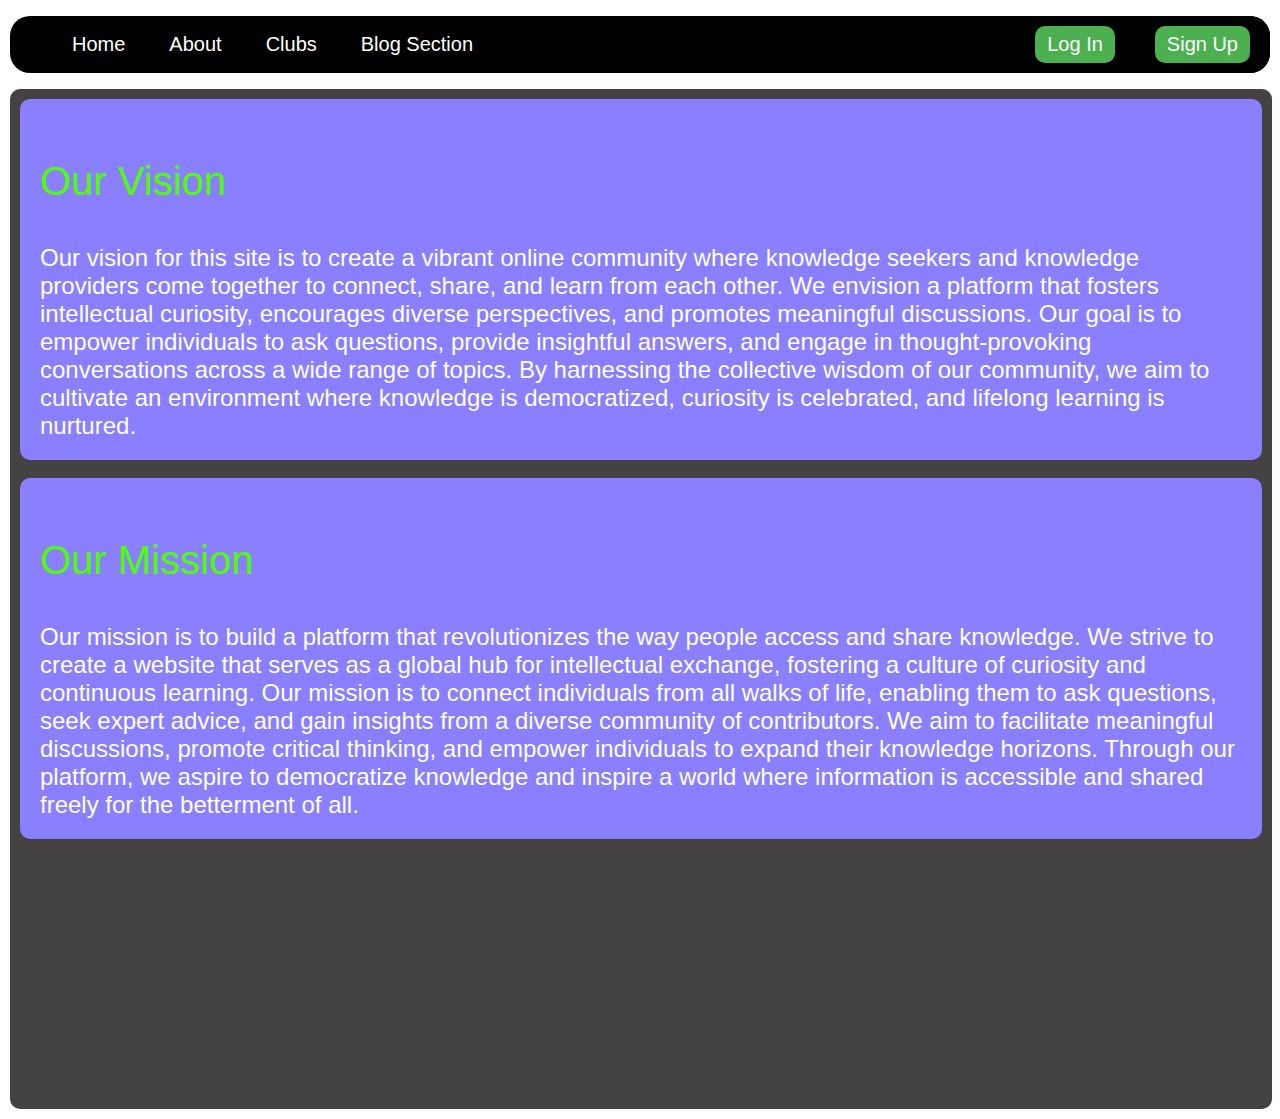
<file: index.html>
<!DOCTYPE html>
<html>

<head>
    <title>Website Template</title>
    <link rel="stylesheet" type="text/css" href="main.css">
</head>

<body>
    <header>
        <nav class="navbar">
            <ul>
                <li class="mainbut"><a href="index.html">Home</a></li>
                <li class="mainbut"><a href="#">About</a></li>
                <li class="mainbut"><a href="clubs.html">Clubs</a></li>
                <li class="mainbut"><a href="blogs.html">Blog Section</a></li>
                <div class="registering">
                    <li class="buttons"><a href="login.html">Log In</a></li>
                    <li class="buttons"><a href="signup.html">Sign Up</a></li>
                </div>
            </ul>
        </nav>
    </header>
    <main class="mainbody">

        <div class="short">
            <p class="headings">Our Vision</p>

            Our vision for this site is to create a vibrant online community where knowledge seekers and
            knowledge providers come together to connect, share, and learn from each other. We envision a platform that
            fosters intellectual curiosity, encourages diverse perspectives, and promotes meaningful discussions. Our
            goal is to empower individuals to ask questions, provide insightful answers, and engage in thought-provoking
            conversations across a wide range of topics. By harnessing the collective wisdom of our community, we aim to
            cultivate an environment where knowledge is democratized, curiosity is celebrated, and lifelong learning is
            nurtured.

        </div><br>
        <div class="short">
            <p class="headings">Our Mission</p>

            Our mission is to build a platform that revolutionizes the way people access and share knowledge. We strive
            to create a website that serves as a global hub for intellectual exchange, fostering a culture of
            curiosity and continuous learning. Our mission is to connect individuals from all walks of life, enabling
            them to ask questions, seek expert advice, and gain insights from a diverse community of contributors. We
            aim to facilitate meaningful discussions, promote critical thinking, and empower individuals to expand their
            knowledge horizons. Through our platform, we aspire to democratize knowledge and inspire a world where
            information is accessible and shared freely for the betterment of all.

        </div>



    </main>
</body>

</html>
</file>
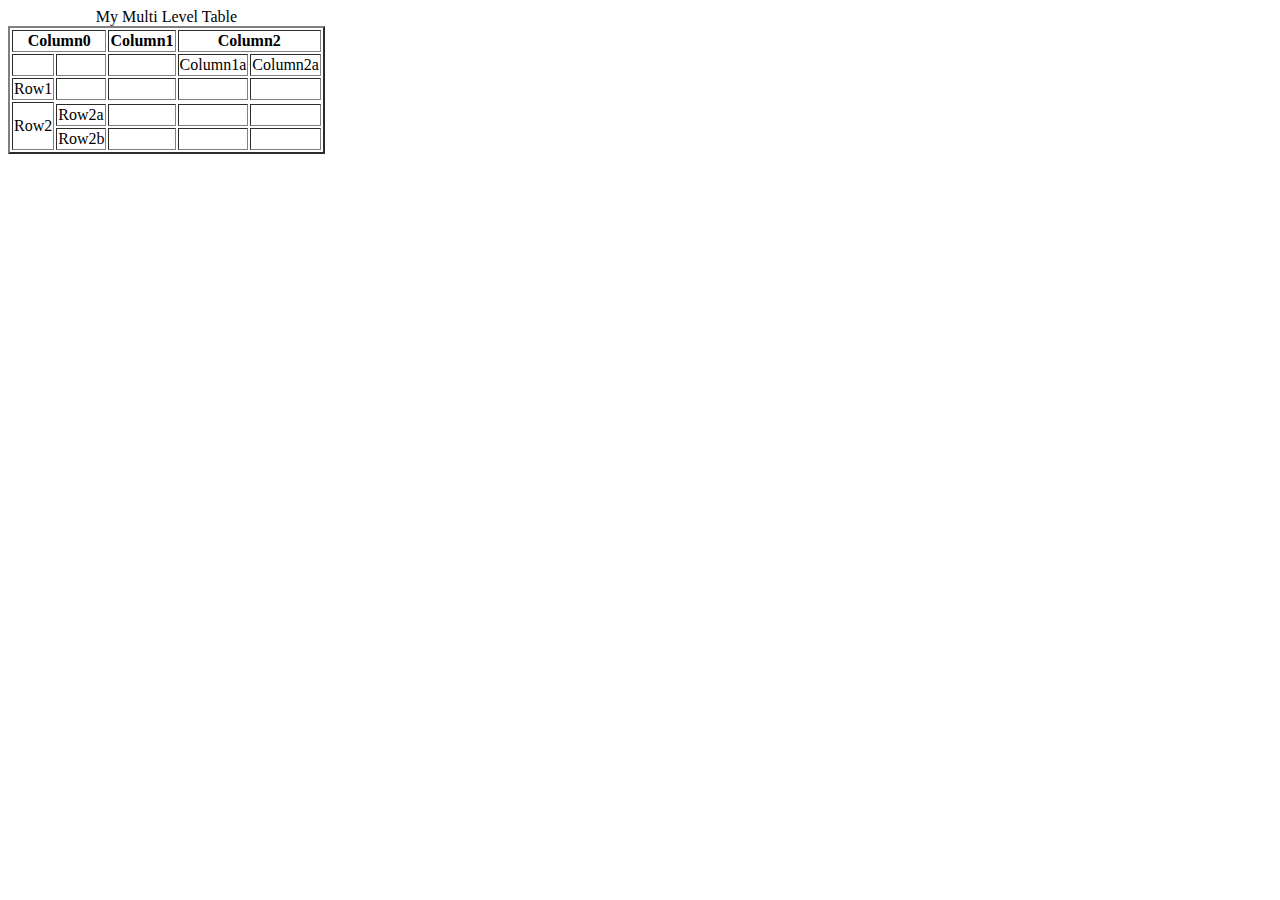
<file: 1.html>
<!DOCTYPE html>
<html lang="en">

<head>
    <meta charset="UTF-8">
    <meta http-equiv="X-UA-Compatible" content="IE=edge">
    <meta name="viewport" content="width=device-width, initial-scale=1.0">
    <title>replicate</title>
</head>

<body>
    <table border="2">
        <caption>My Multi Level Table</caption>
        <thead>
            <tr>
                <th  colspan="2" scope="colgroup">Column0</th>
                <th>Column1</th>
                <th colspan="2" scope="rowgroup">Column2</th>
            </tr>
            
            <tr>
                <td></td>
                <td></td>
                <td></td>
                <td>Column1a</td>
                <td>Column2a</td>
            </tr>
            <tr>
                
                <td>Row1</td>
                <td></td>
                <td></td>
                <td></td>
                <td></td>
            </tr>
            <tr>
                <td rowspan="4" scope="rowgroup">Row2</td>
                
            <tr>
                <td>Row2a</td>
                <td></td>
                <td></td>
                <td></td>
            </tr>
            <tr>

                <td>Row2b</td>
                <td></td>
                <td></td>
                <td></td>
            </tr>

            </tr>









    </table>
</body>

</html>
</file>
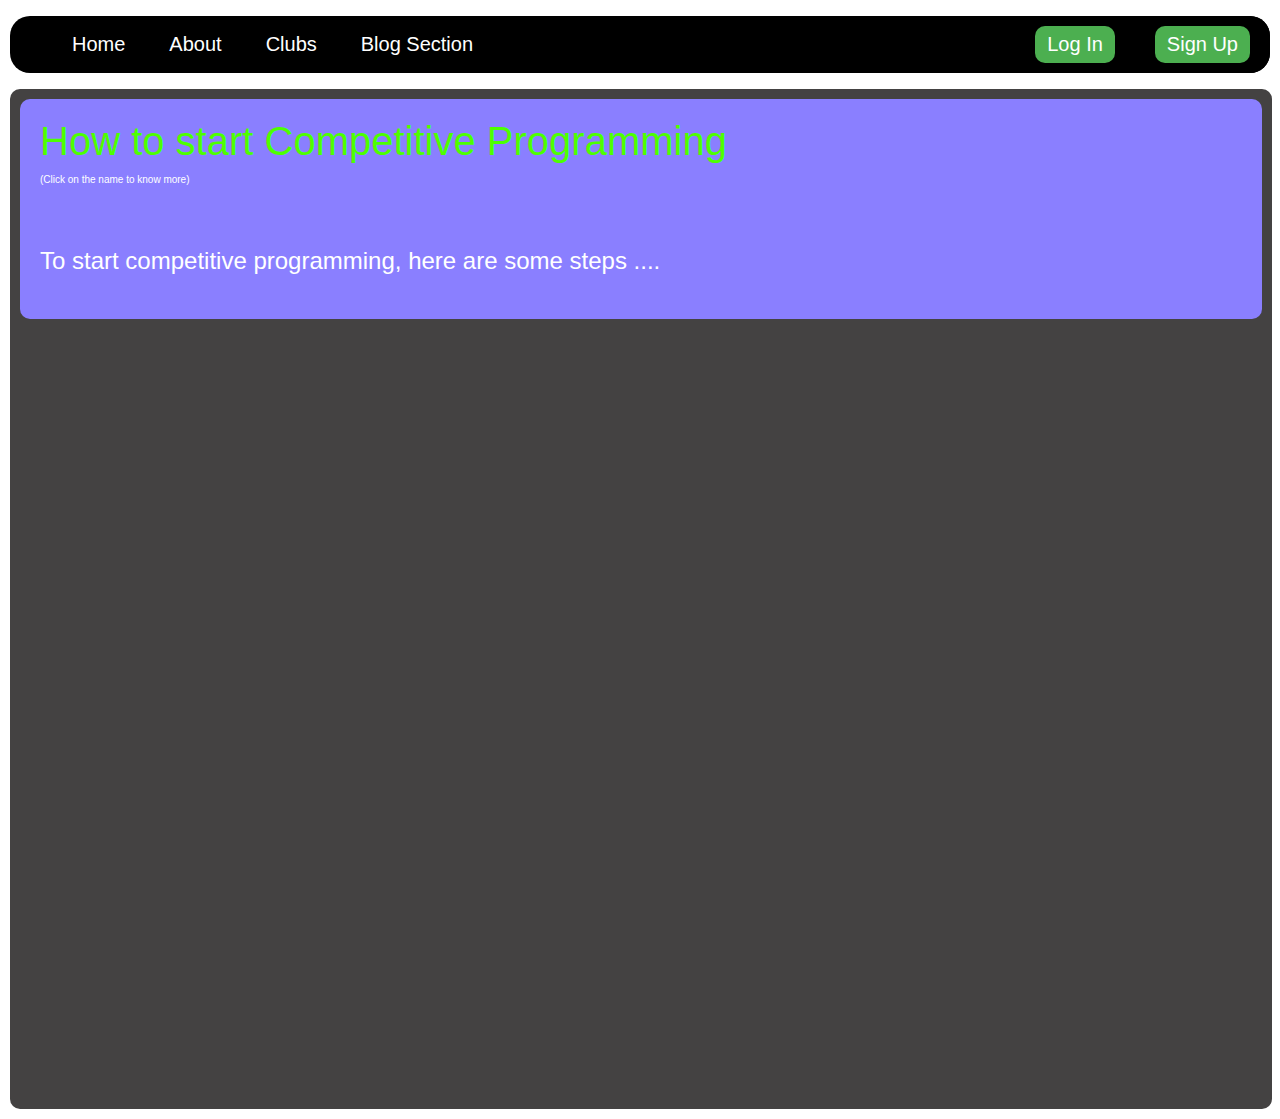
<file: blogs.html>
<!DOCTYPE html>
<html>

<head>
    <title>Website Template</title>
    <link rel="stylesheet" type="text/css" href="main.css">
</head>

<body>
    <header>
        <nav class="navbar">
            <ul>
                <li class="mainbut"><a href="index.html">Home</a></li>
                <li class="mainbut"><a href="#">About</a></li>
                <li class="mainbut"><a href="clubs.html">Clubs</a></li>
                <li class="mainbut"><a href="blogs.html">Blog Section</a></li>
                <div class="registering">
                    <li class="buttons"><a href="login.html">Log In</a></li>
                    <li class="buttons"><a href="signup.html">Sign Up</a></li>
                </div>
            </ul>
        </nav>
    </header>
    <main class="mainbody">

        <div class="short">
            <a class="headings" href="cp.html"> How to start Competitive Programming </a>
            <p class="smoll">(Click on the name to know more)</p>
            <br>
            <p class="para"> To start competitive programming, here are some steps ....
        </div>
        <br>



    </main>
</body>

</html>
</file>
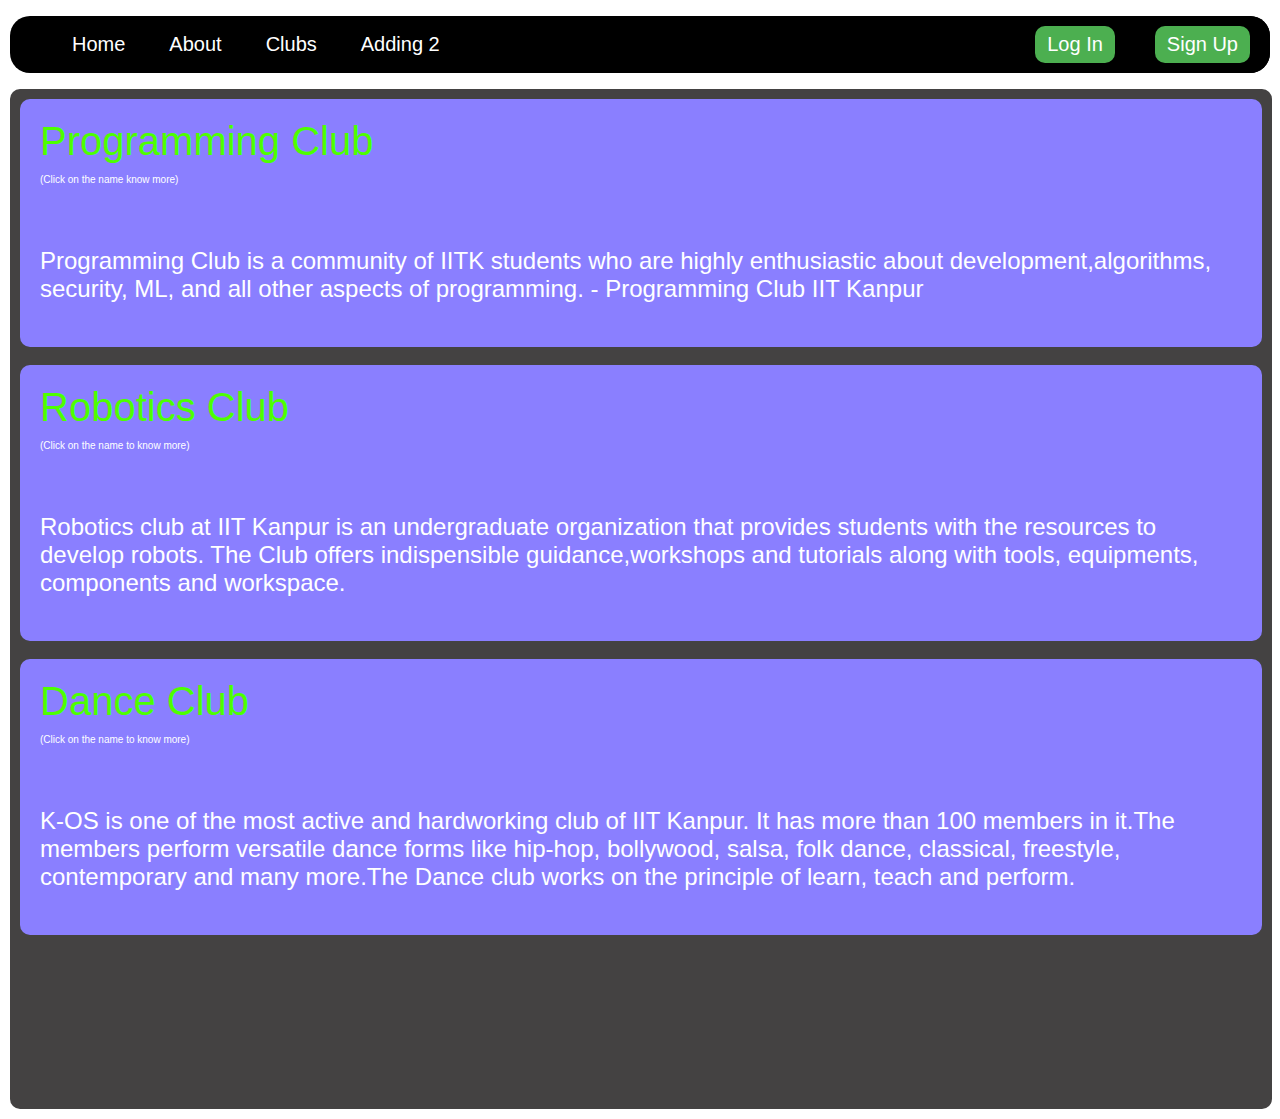
<file: clubs.html>
<!DOCTYPE html>
<html>

<head>
    <title>Website Template</title>
    <link rel="stylesheet" type="text/css" href="main.css">
</head>

<body>
    <header>
        <nav class="navbar">
            <ul>
                <li class="mainbut"><a href="index.html">Home</a></li>
                <li class="mainbut"><a href="#">About</a></li>
                <li class="mainbut"><a href="clubs.html">Clubs</a></li>
                <li class="mainbut"><a href="#">Adding 2</a></li>
                <div class="registering">
                    <li class="buttons"><a href="login.html">Log In</a></li>
                    <li class="buttons"><a href="signup.html">Sign Up</a></li>
                </div>
            </ul>
        </nav>
    </header>
    <main class="mainbody">

        <div class="short">
            <a class="headings" href="plcub.html"> Programming Club</a>
            <p class="smoll">(Click on the name know more)</p>
            <br>
            <p class="para"> Programming Club is a community of IITK students who are highly enthusiastic about
                development,algorithms, security, ML, and all other aspects of programming. - Programming Club IIT
                Kanpur</p>
        </div>
        <br>
        <div class="short">
            <a class="headings" href="rclub.html"> Robotics Club </a>
            <p class="smoll">(Click on the name to know more)</p>
            <br>
            <p class="para"> Robotics club at IIT Kanpur is an undergraduate organization that provides students with
                the resources to develop robots. The Club offers indispensible guidance,workshops and tutorials along
                with tools, equipments, components and workspace.</p>

        </div>
        <br>
        <div class="short">
            <a class="headings" href="dclub.html"> Dance Club </a>
            <p class="smoll">(Click on the name to know more)</p>
            <br>
            <p class="para"> K-OS is one of the most active and hardworking club of IIT Kanpur. It has more than 100
                members in it.The members perform versatile dance forms like hip-hop, bollywood, salsa, folk dance,
                classical, freestyle, contemporary and many more.The Dance club works on the principle of learn, teach
                and perform.</p>

        </div>
    </main>
</body>

</html>
</file>
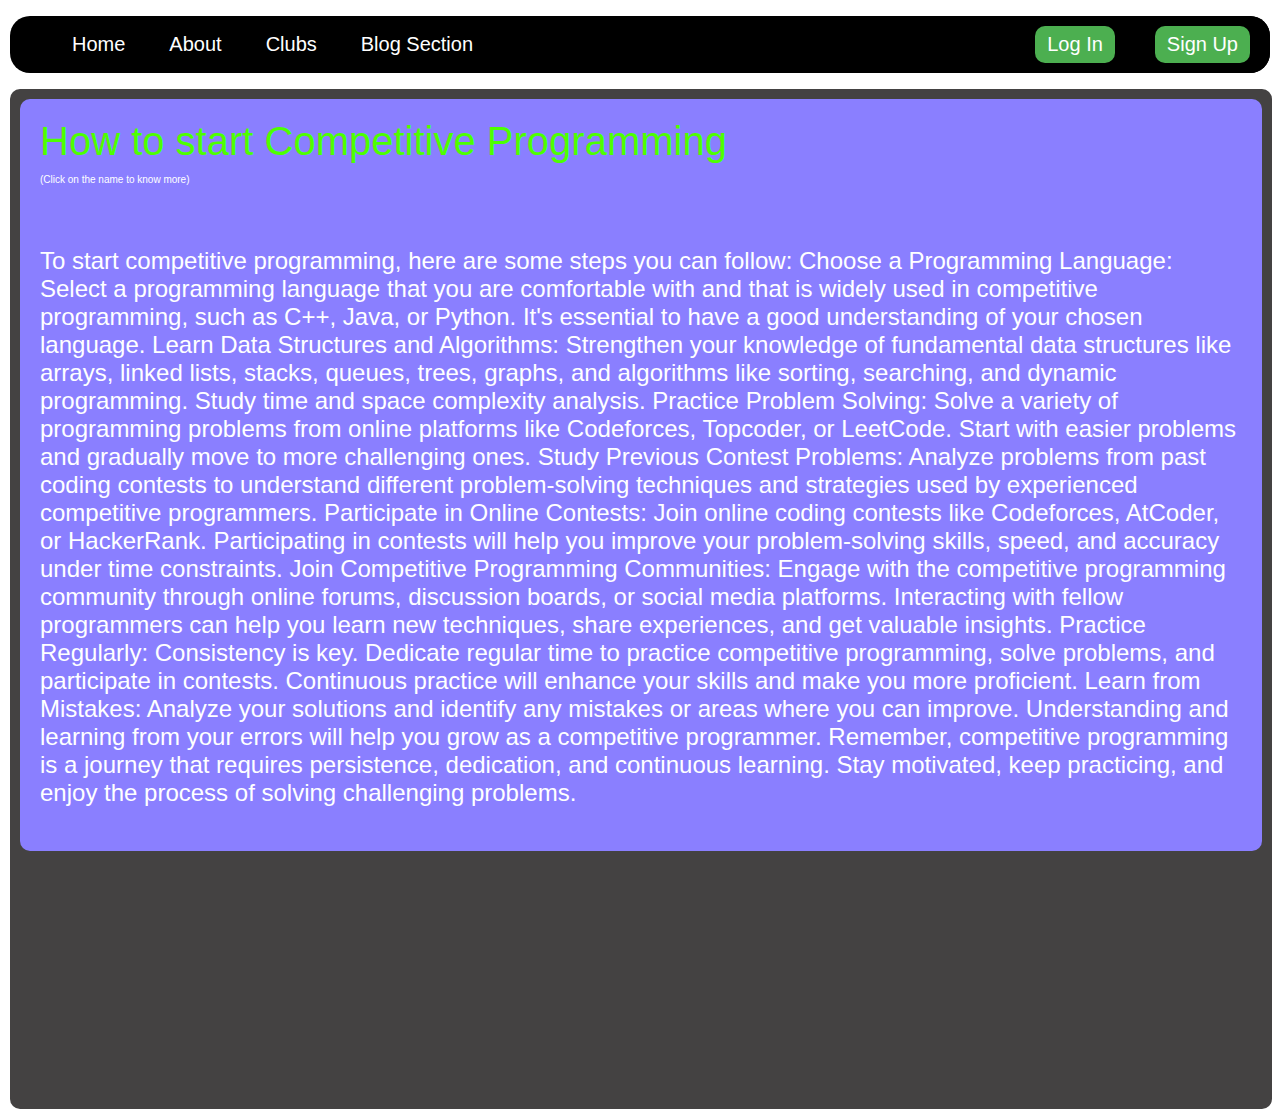
<file: cp.html>
<!DOCTYPE html>
<html>

<head>
    <title>Website Template</title>
    <link rel="stylesheet" type="text/css" href="main.css">
</head>

<body>
    <header>
        <nav class="navbar">
            <ul>
                <li class="mainbut"><a href="index.html">Home</a></li>
                <li class="mainbut"><a href="#">About</a></li>
                <li class="mainbut"><a href="clubs.html">Clubs</a></li>
                <li class="mainbut"><a href="blogs.html">Blog Section</a></li>
                <div class="registering">
                    <li class="buttons"><a href="login.html">Log In</a></li>
                    <li class="buttons"><a href="signup.html">Sign Up</a></li>
                </div>
            </ul>
        </nav>
    </header>
    <main class="mainbody">

        <div class="short">
            <a class="headings" href="cp.html"> How to start Competitive Programming </a>
            <p class="smoll">(Click on the name to know more)</p>
            <br>
            <p class="para"> To start competitive programming, here are some steps you can follow:

                Choose a Programming Language: Select a programming language that you are comfortable with and that is
                widely used in competitive programming, such as C++, Java, or Python. It's essential to have a good
                understanding of your chosen language.

                Learn Data Structures and Algorithms: Strengthen your knowledge of fundamental data structures like
                arrays, linked lists, stacks, queues, trees, graphs, and algorithms like sorting, searching, and dynamic
                programming. Study time and space complexity analysis.

                Practice Problem Solving: Solve a variety of programming problems from online platforms like Codeforces,
                Topcoder, or LeetCode. Start with easier problems and gradually move to more challenging ones.

                Study Previous Contest Problems: Analyze problems from past coding contests to understand different
                problem-solving techniques and strategies used by experienced competitive programmers.

                Participate in Online Contests: Join online coding contests like Codeforces, AtCoder, or HackerRank.
                Participating in contests will help you improve your problem-solving skills, speed, and accuracy under
                time constraints.

                Join Competitive Programming Communities: Engage with the competitive programming community through
                online forums, discussion boards, or social media platforms. Interacting with fellow programmers can
                help you learn new techniques, share experiences, and get valuable insights.

                Practice Regularly: Consistency is key. Dedicate regular time to practice competitive programming, solve
                problems, and participate in contests. Continuous practice will enhance your skills and make you more
                proficient.

                Learn from Mistakes: Analyze your solutions and identify any mistakes or areas where you can improve.
                Understanding and learning from your errors will help you grow as a competitive programmer.

                Remember, competitive programming is a journey that requires persistence, dedication, and continuous
                learning. Stay motivated, keep practicing, and enjoy the process of solving challenging problems.
        </div>
        <br>



    </main>
</body>

</html>
</file>
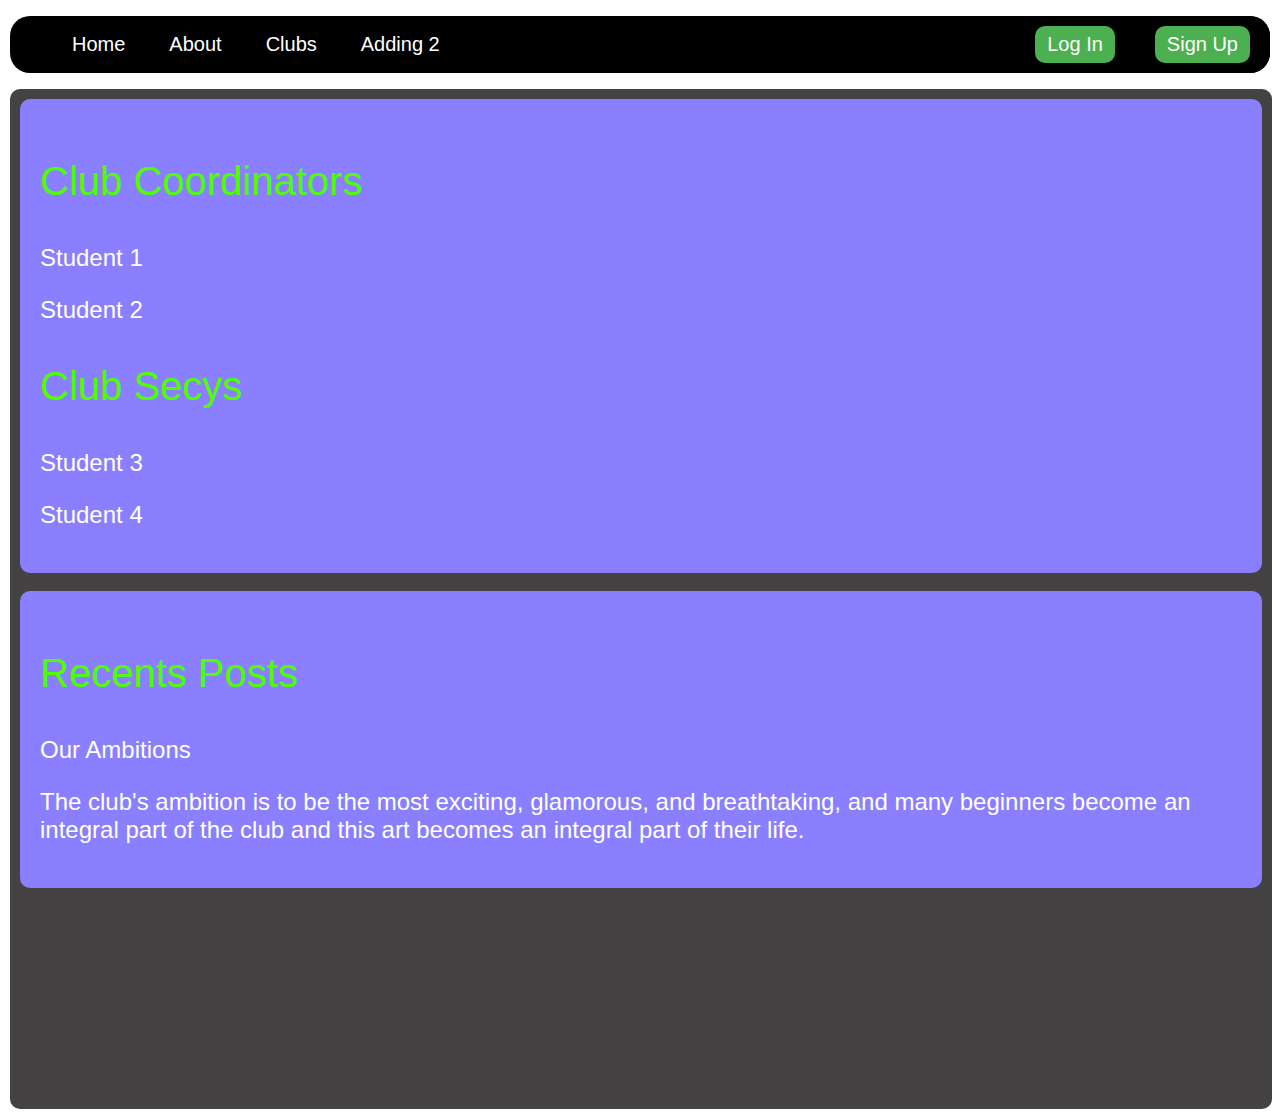
<file: dclub.html>
<!DOCTYPE html>
<html>

<head>
    <title>Website Template</title>
    <link rel="stylesheet" type="text/css" href="main.css">
</head>

<body>
    <header>
        <nav class="navbar">
            <ul>
                <li class="mainbut"><a href="index.html">Home</a></li>
                <li class="mainbut"><a href="#">About</a></li>
                <li class="mainbut"><a href="clubs.html">Clubs</a></li>
                <li class="mainbut"><a href="#">Adding 2</a></li>
                <div class="registering">
                    <li class="buttons"><a href="login.html">Log In</a></li>
                    <li class="buttons"><a href="signup.html">Sign Up</a></li>
                </div>
            </ul>
        </nav>
    </header>
    <main class="mainbody">

        <div class="short">
            <p class="headings">Club Coordinators</p>
            
            <p class="para"> Student 1</p>
            <p class="para"> Student 2</p>
            <p class="headings">Club Secys</p>
            
            <p class="para"> Student 3</p>
            <p class="para"> Student 4</p>
        </div>
        <br>
        <div class="short">
            <p class="headings">Recents Posts</p>
            <p class="para"> Our Ambitions</p>
            <p>
                The club's ambition is to be the most exciting, glamorous, and breathtaking, and many beginners become
                an integral part of the club and this art becomes an integral part of their life. </p>

        </div>
    </main>
</body>

</html>
</file>
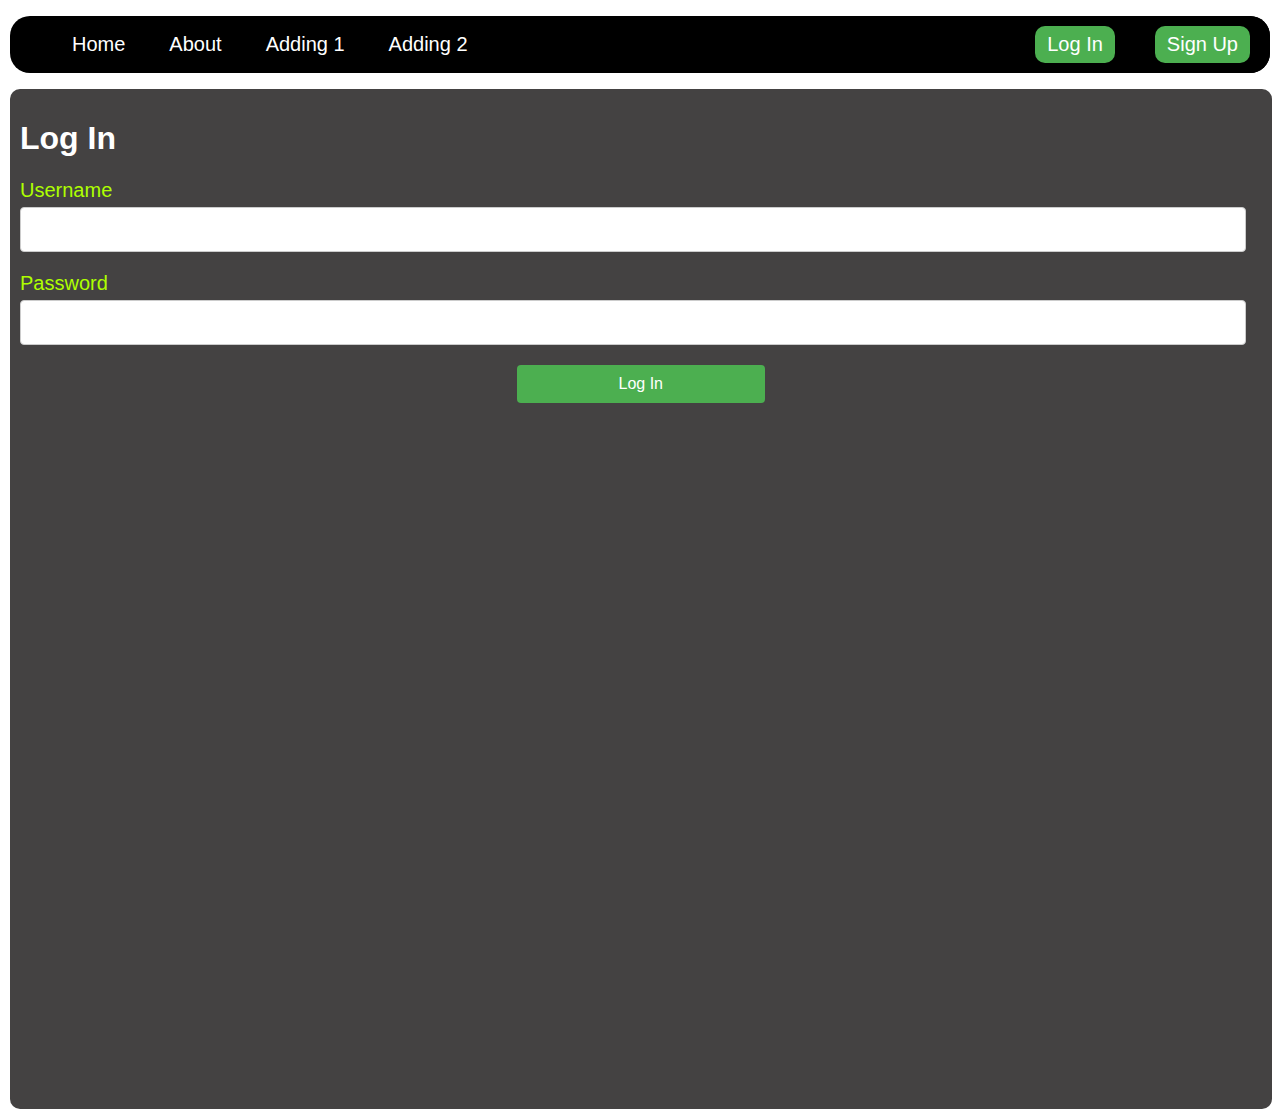
<file: login.html>
<!DOCTYPE html>
<html>

<head>
    <title>Website Template</title>
    <link rel="stylesheet" type="text/css" href="main.css">
</head>

<body>
    <header>
        <nav class="navbar">
            <ul>
                <li class="mainbut"><a href="index.html">Home</a></li>
                <li class="mainbut"><a href="#">About</a></li>
                <li class="mainbut"><a href="#">Adding 1</a></li>
                <li class="mainbut"><a href="#">Adding 2</a></li>
                <div class="registering">
                    <li class="buttons"><a href="login.html">Log In</a></li>
                    <li class="buttons"><a href="signup.html">Sign Up</a></li>
                </div>
            </ul>
        </nav>
    </header>
    <main class="mainbody">

        <div class="container">
            <h1>Log In</h1>
            <form>
                <div class="form-group">
                    <label for="username">Username</label>
                    <input type="text" id="username" name="username" required>
                </div>
                <div class="form-group">
                    <label for="password">Password</label>
                    <input type="password" id="password" name="password" required>
                </div>
                <button type="submit">Log In</button>
            </form>
        </div>
    </main>
</body>

</html>
</file>
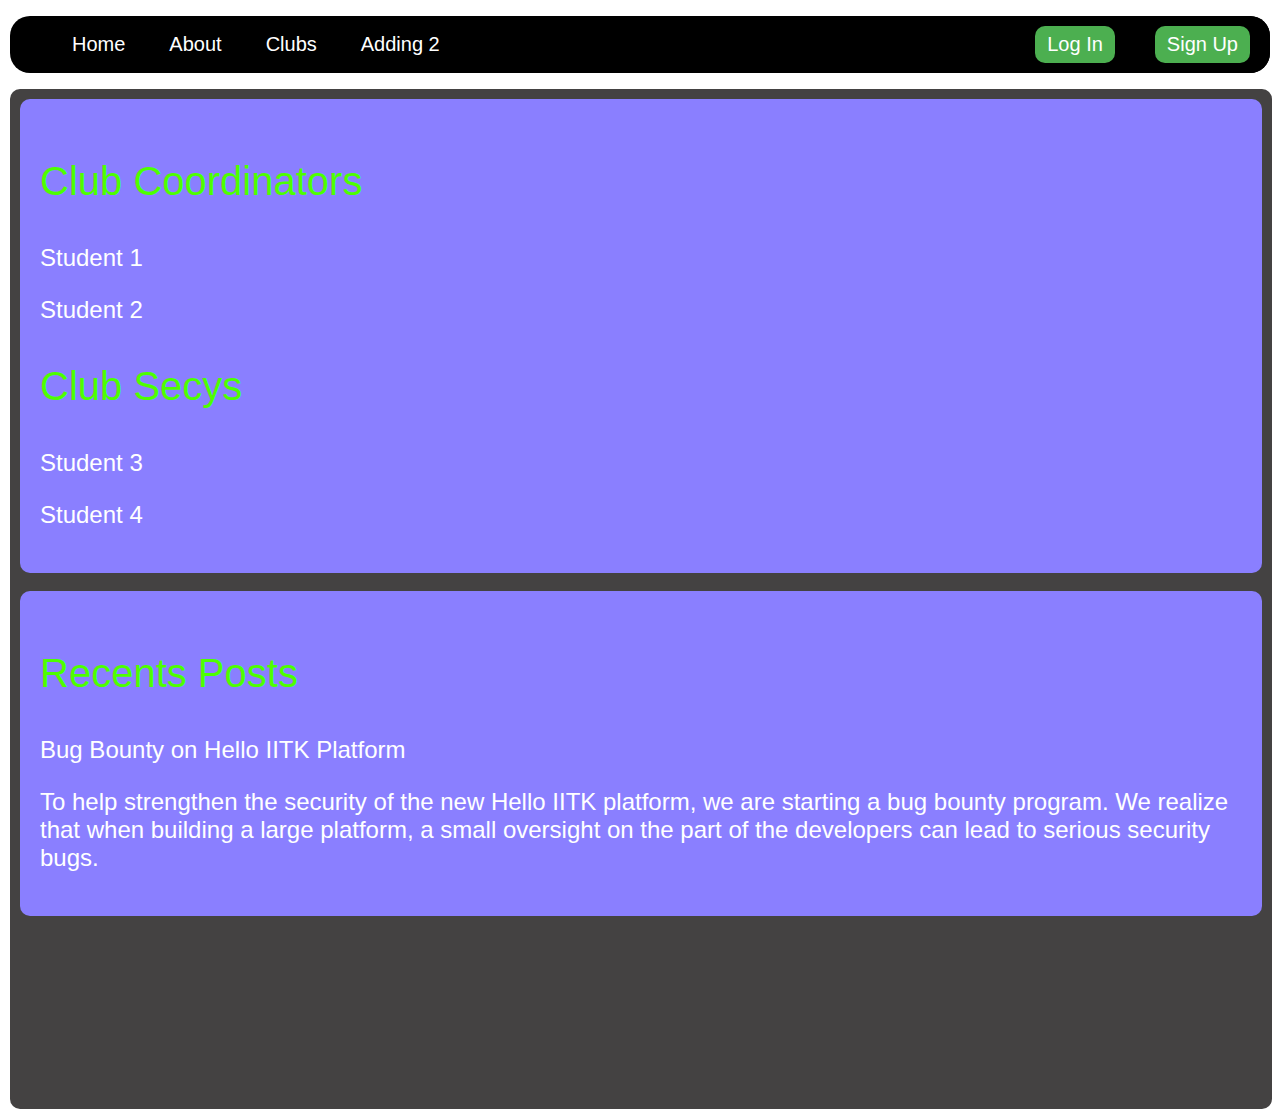
<file: plcub.html>
<!DOCTYPE html>
<html>

<head>
    <title>Website Template</title>
    <link rel="stylesheet" type="text/css" href="main.css">
</head>

<body>
    <header>
        <nav class="navbar">
            <ul>
                <li class="mainbut"><a href="index.html">Home</a></li>
                <li class="mainbut"><a href="#">About</a></li>
                <li class="mainbut"><a href="clubs.html">Clubs</a></li>
                <li class="mainbut"><a href="#">Adding 2</a></li>
                <div class="registering">
                    <li class="buttons"><a href="login.html">Log In</a></li>
                    <li class="buttons"><a href="signup.html">Sign Up</a></li>
                </div>
            </ul>
        </nav>
    </header>
    <main class="mainbody">

        <div class="short">
            <p class="headings">Club Coordinators</p>
            
            <p class="para"> Student 1</p>
            <p class="para"> Student 2</p>
            <p class="headings">Club Secys</p>
            
            <p class="para"> Student 3</p>
            <p class="para"> Student 4</p>
        </div>
        <br>
        <div class="short">
            <p class="headings">Recents Posts</p>
            <p class="para"> Bug Bounty on Hello IITK Platform</p>
            <p>
                To help strengthen the security of the new Hello IITK platform, we are starting a bug bounty program. We
                realize that when building a large platform, a small oversight on the part of the developers can lead to
                serious security bugs. </p>

        </div>
    </main>
</body>

</html>
</file>
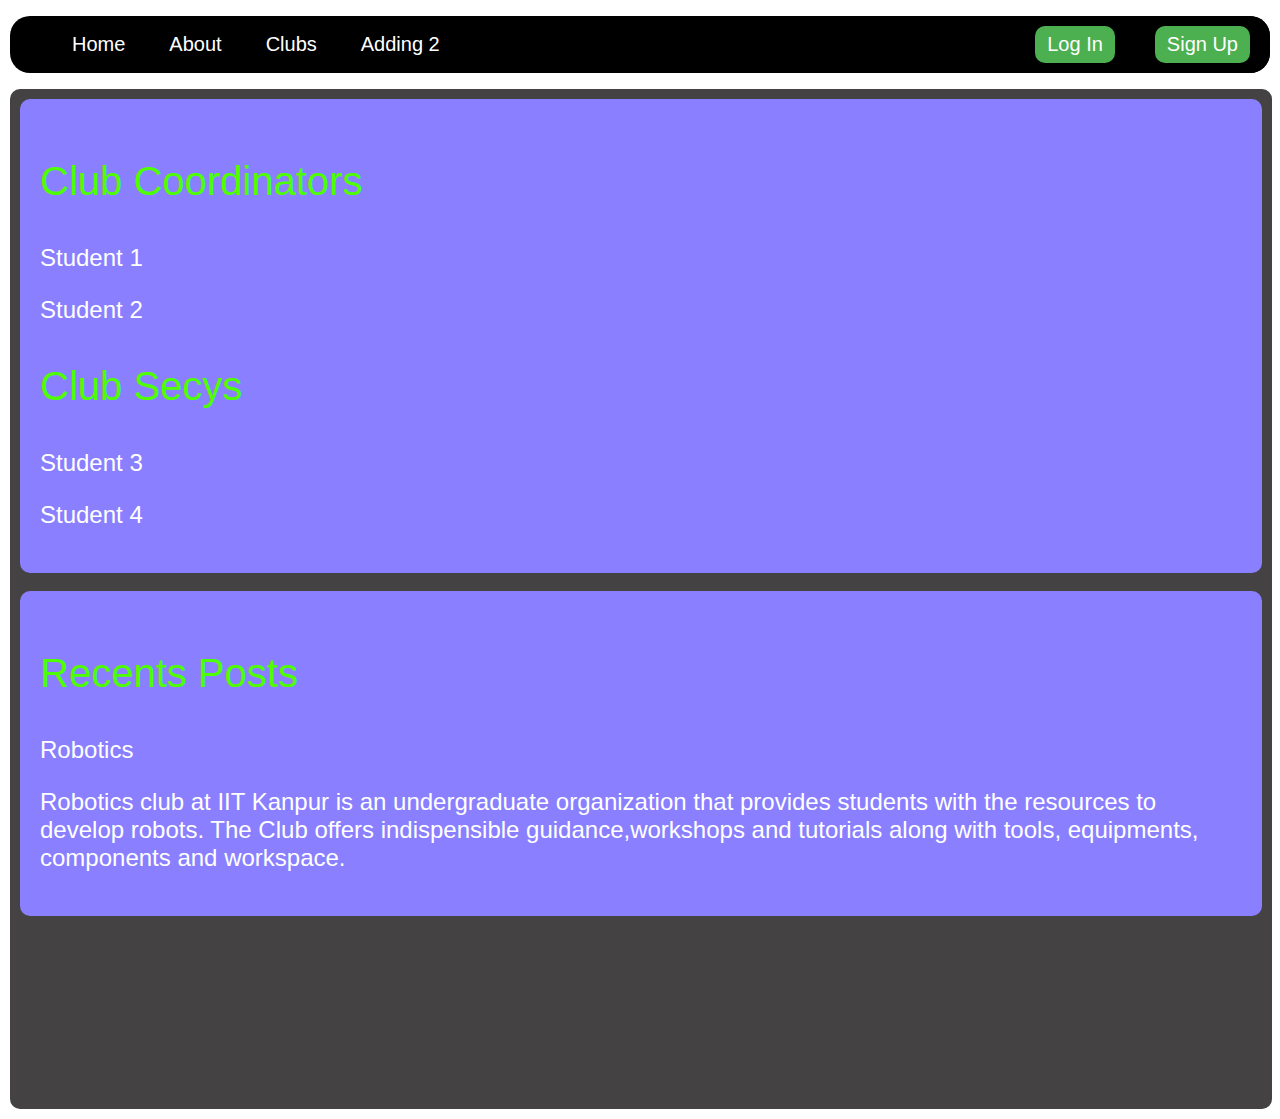
<file: rclub.html>
<!DOCTYPE html>
<html>

<head>
    <title>Website Template</title>
    <link rel="stylesheet" type="text/css" href="main.css">
</head>

<body>
    <header>
        <nav class="navbar">
            <ul>
                <li class="mainbut"><a href="index.html">Home</a></li>
                <li class="mainbut"><a href="#">About</a></li>
                <li class="mainbut"><a href="clubs.html">Clubs</a></li>
                <li class="mainbut"><a href="#">Adding 2</a></li>
                <div class="registering">
                    <li class="buttons"><a href="login.html">Log In</a></li>
                    <li class="buttons"><a href="signup.html">Sign Up</a></li>
                </div>
            </ul>
        </nav>
    </header>
    <main class="mainbody">

        <div class="short">
            <p class="headings">Club Coordinators</p>
            
            <p class="para"> Student 1</p>
            <p class="para"> Student 2</p>
            <p class="headings">Club Secys</p>
            
            <p class="para"> Student 3</p>
            <p class="para"> Student 4</p>
        </div>
        <br>
        <div class="short">
            <p class="headings">Recents Posts</p>
            <p class="para">Robotics </p>
            <p>
                
                Robotics club at IIT Kanpur is an undergraduate organization that provides students with the resources
                to develop robots. The Club offers indispensible guidance,workshops and tutorials along with tools,
                equipments, components and workspace.
        </div>
    </main>
</body>

</html>
</file>
<file: main.css>
body {
    font-family: Arial, sans-serif;
    margin: 0;
    padding: 0;
}

.navbar {
    background-color: rgb(0, 0, 0);
    border-radius: 20px;
    margin-right: 10px;
    margin-left: 10px;
}

.navbar ul {
    overflow: auto;
}

.registering {
    display: flex;
    justify-content: flex-end;
    background-color: rgb(0, 0, 0);
    margin-right: 0px;
    border-radius: 20px;

}

.buttons {
    float: left;
    list-style: none;
    margin: 10px;
    margin-left: 20px;
    margin-right: 20px;
    background-color: #4CAF50;
    padding: 7px 12px;
    border-radius: 10px;
}

.mainbut {
    float: left;
    list-style: none;
    margin: 10px;
    background-color: #000000;
    padding: 7px 12px;
    border-radius: 10px;
}


.navbar li a {
    font-size: 20px;
    text-align: center;
    text-decoration: none;
    color: white;
}


.mainbody {
    margin-bottom: 10px;
    margin-right: 10px;
    margin-left: 10px;
    background-color: rgb(68, 66, 66);
    color: white;
    padding: 10px 10px;
    border-radius: 10px;
    height: 1000px;
    width: 97%;
}

form {
    margin-top: 20px;
}

.form-group {
    margin-bottom: 20px;
}

label {
    display: block;
    margin-bottom: 5px;
    font-size: 20px;

    color: #aeff00;
}

input[type="text"],
input[type="password"],
input[type="email"] {
    width: 97%;
    padding: 10px;
    font-size: 20px;
    border-radius: 4px;
    border: 1px solid #ccc;
}

input[type="otp"] {
    width: 10%;
    padding: 10px;
    font-size: 20px;
    border-radius: 4px;
    border: 1px solid #ccc;
}

button[type="submit"] {
    display: block;
    width: 20%;
    margin-left: 40%;
    padding: 10px;
    font-size: 16px;
    text-align: center;
    text-decoration: none;
    background-color: #4CAF50;
    color: white;
    border: none;
    border-radius: 4px;
    cursor: pointer;
}

button[type="sendotp"] {
    display: block;
    width: 10%;
    margin-top: 10px;
    margin-left: 5px;
    padding: 10px;
    font-size: 16px;
    text-align: center;
    text-decoration: none;
    background-color: #e88d8d;
    color: rgb(0, 0, 0);
    border: none;
    border-radius: 4px;
    cursor: pointer;
}

#hidden {
    display: none;
}

button[type="submit"]:hover {
    background-color: #39683b;
    color: rgb(240, 137, 137);
}

button[type="sendotp"]:active {
    background-color: #4CAF50;
    color: white;
}

button[type="sendotp"]:hover {
    background-color: #39683b;
    color: rgb(240, 137, 137);
}

input {
    padding: 0.6rem;
}

.btn {
    padding: 0.5rem 0.8rem;
    background-color: violet;
    outline: none;
    border: none;
    cursor: pointer;
    border-radius: 16px;
}

.otpverify {
    display: none;
    margin-top: 10px;
}
.short{
    background-color: rgb(138, 127, 255);
    border-radius: 10px;
    padding: 20px;
    font-size: x-large;
}

.headings{
    color: #4dff00;
    font-weight: 400;
    text-decoration: none;
    font-size: 40px;
}

.smoll{
    font-size: 10px;
}
</file>
